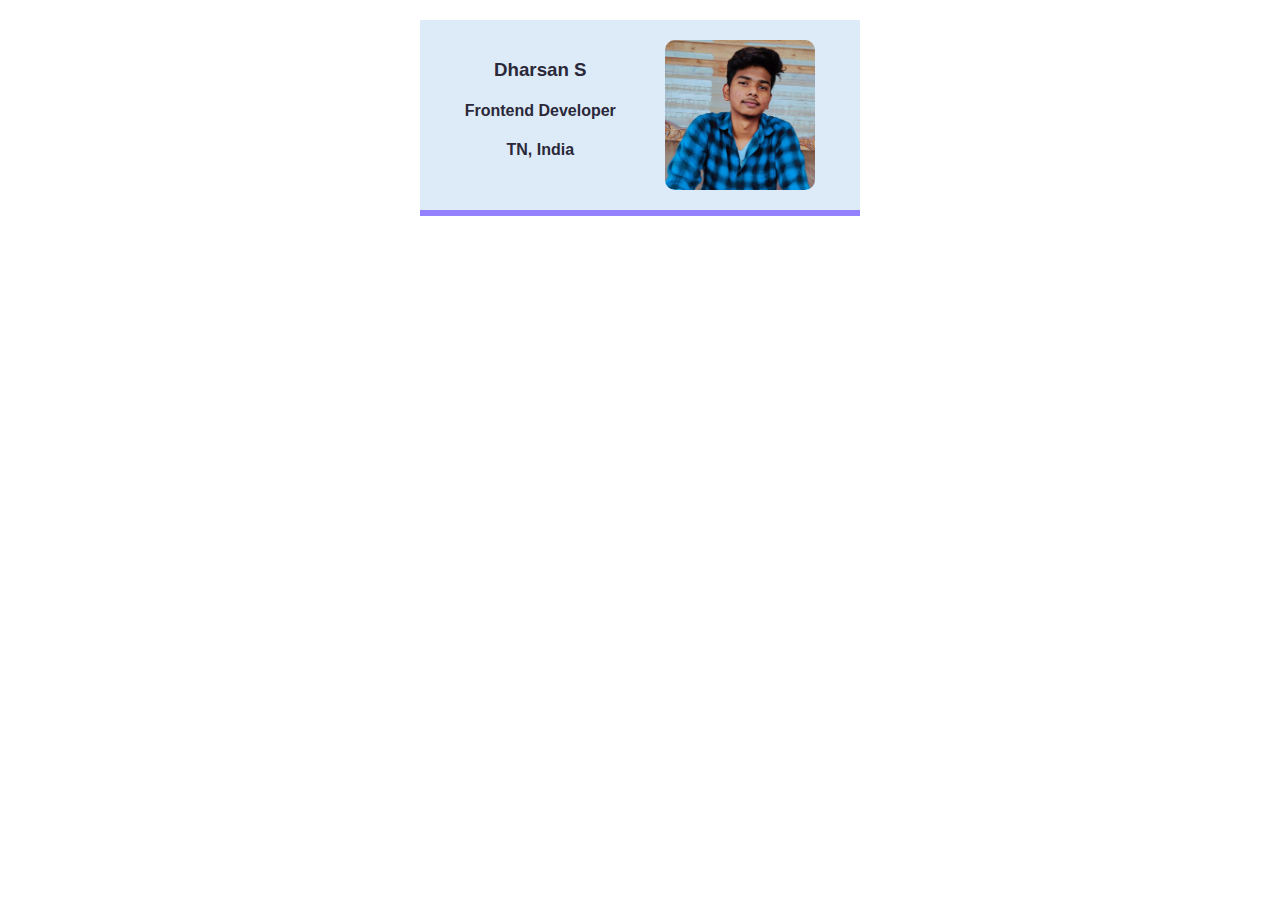
<file: Business card/index.html>
<!doctype html>
<html>
    <head>
        <link rel="stylesheet" href="styles.css">
    </head>
    <body>
        <div class="border">
            <div>
                <h3>Dharsan S</h3>
                <h4>Frontend Developer</h4>
                <h4>TN, India</h4>
            </div>
            <img src="Dharsan.jpg" class="image">

        </div>
    </body>
</html>
</file>
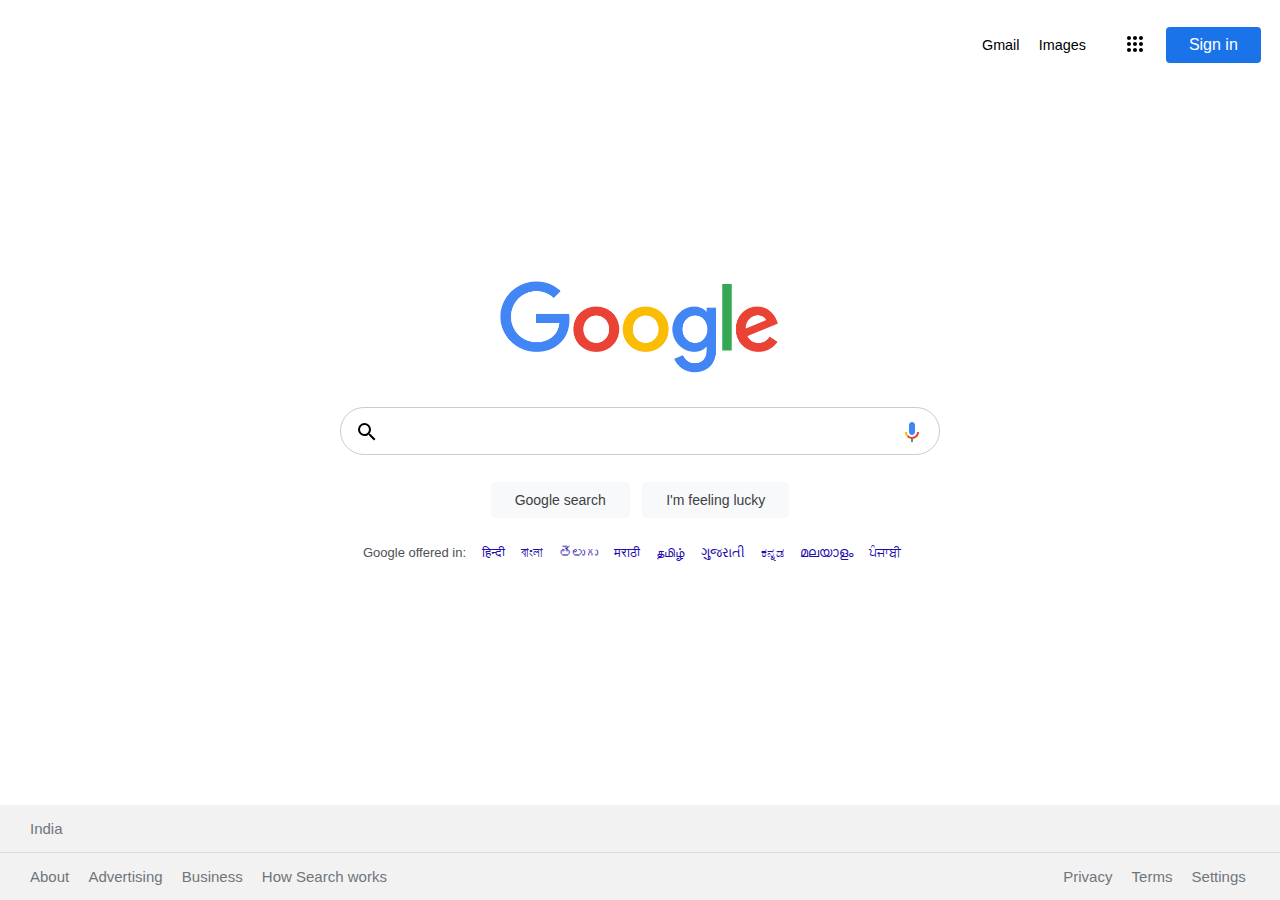
<file: Google clone/index.html>
<!DOCTYPE html>
<html>
  <head>
    <!-- <link rel="stylesheet" href="style.css"> -->
    <link rel="stylesheet" href="./gclong-styles.css" />
  </head>

  <body>
    <header class="header">
      <ul class="header-menu">
        <li class="menu-item"><a href="#">Gmail</a></li>
        <li class="menu-item"><a href="#">Images</a></li>
        <li class="menu-item"><a href="#"><svg class="gb_Ue dots" viewBox="0 0 24 24"><path d="M6 8c1.1 0 2-.9 2-2s-.9-2-2-2-2 .9-2 2 .9 2 2 2zm6 12c1.1 0 2-.9 2-2s-.9-2-2-2-2 .9-2 2 .9 2 2 2zm-6 0c1.1 0 2-.9 2-2s-.9-2-2-2-2 .9-2 2 .9 2 2 2zm0-6c1.1 0 2-.9 2-2s-.9-2-2-2-2 .9-2 2 .9 2 2 2zm6 0c1.1 0 2-.9 2-2s-.9-2-2-2-2 .9-2 2 .9 2 2 2zm4-8c0 1.1.9 2 2 2s2-.9 2-2-.9-2-2-2-2 .9-2 2zm-4 2c1.1 0 2-.9 2-2s-.9-2-2-2-2 .9-2 2 .9 2 2 2zm6 6c1.1 0 2-.9 2-2s-.9-2-2-2-2 .9-2 2 .9 2 2 2zm0 6c1.1 0 2-.9 2-2s-.9-2-2-2-2 .9-2 2 .9 2 2 2z"/></svg></a></li>
        <li class="menu-item"><a href="#"><button class="btn btn-signin">Sign in</button></a></li>
      </ul>
    </header>
    <main class="main-content">
      <img src="google.png" class="content-logo" />
      <div class="main-search">
        <img class="search-icon" src="./assets/google-input-search.svg" alt="google search" />
        <input class="search-input" type="text" />
        <img class="mic-icon" src="./assets/google-input-mic.svg" alt="google mic" />
      </div>
      <div class="search-wrapper">
        <button class="btn btn-search">Google search</button>
        <button class="btn btn-lucky">I'm feeling lucky</button>
      </div>
        <ul class="language-wrapper">
          <li class="language"><a href="#">Google offered in: </a></li>
          <li class="language"><a href="#">हिन्दी</a></li>
          <li class="language"><a href="#">বাংলা</a></li>
          <li class="language"><a href="#">తెలుగు</a></li>
          <li class="language"><a href="#">मराठी</a></li>
          <li class="language"><a href="#">தமிழ்</a></li>
          <li class="language"><a href="#">ગુજરાતી</a></li>
          <li class="language"><a href="#">ಕನ್ನಡ</a></li>
          <li class="language"><a href="#">മലയാളം</a></li>
          <li class="language"><a href="#">ਪੰਜਾਬੀ</a></li>
        </ul>
    </main>
    <footer class="footer">
      <div class="footer-upper">
        <p>India</p>
      </div>
      <ul class="footer-items">
        <div class="f-items-left">
          <li class="f-item"><a href="#">About</a></li>
          <li class="f-item"><a href="#">Advertising</a></li>
          <li class="f-item"><a href="#">Business</a></li>
          <li class="f-item"><a href="#">How Search works</a></li>
        </div>
        <div class="f-items-right">
          <li class="f-item"><a href="#">Privacy</a></li>
          <li class="f-item"><a href="#">Terms</a></li>
          <li class="f-item"><a href="#">Settings</a></li>
        </div>
      </ul>
    </footer>
  </body>
</html>
</file>
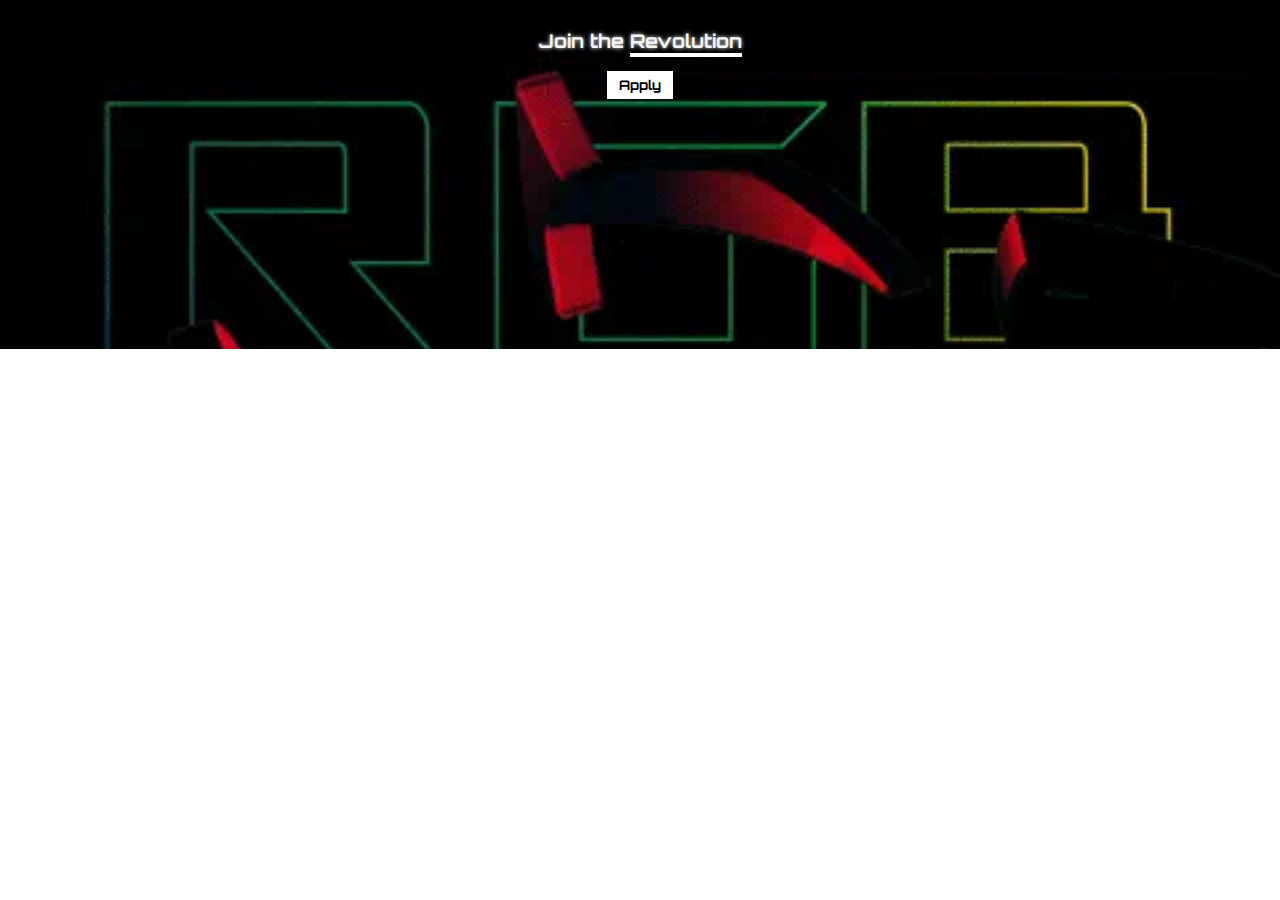
<file: PC site/index.html>
<!DOCTYPE html>
<html>
    <head>
        <link rel="stylesheet" href="styles.css">
        <link rel="preconnect" href="https://fonts.googleapis.com">
    <link rel="preconnect" href="https://fonts.gstatic.com" crossorigin>
    <link href="https://fonts.googleapis.com/css2?family=Orbitron&display=swap" rel="stylesheet">
    </head>
    <body>
        <div class="image">
            <h3 class="title">Join the <span class="underline">Revolution</span></h3>
            <button class="btn">Apply</button>
        </div>
    </body>
</html>
</file>
<file: Business card/styles.css>
body {
    margin: 20px;
    font-family: Verdana, Geneva, Tahoma, sans-serif;
}

.image {
    width: 150px;
    border-radius: 10px;
}

.border {
    display: flex;
    width: 400px;
    margin: 0 auto;
    padding: 20px;
    justify-content: space-around;
    text-align: center;
    background: #ddebf8;
    border-bottom: 6px solid #9381ff;
    color: #2b2839;
}
</file>
<file: Google clone/gclong-styles.css>
* {
    padding: 0;
    margin: 0;
    box-sizing: border-box;
    font-family: "arial", sans-serif;
}

a {
    text-decoration: none;
    color: #000;
    cursor: pointer;
}

a:hover {
    text-decoration: underline;
}

ul {
    list-style: none;
}

.btn {
    padding: 9px 23px;
    border: none;
    border-radius: 4px;
    font-size: 1rem;
    cursor: pointer;
}

.btn-signin {
    background-color: #1a73e8;
    color: #fff;
}

/* Header */

.header {
    display: flex;
    width: 100%;
    height: 10vh;
    align-items: center;
    font-size: 0.9rem;
}

.header-menu {
    margin-left: auto;
    display: flex;
    align-items: center;
}

.header-menu .dots {
    width: 24px;
}

.menu-item {
    margin-right: 1.2rem;
}

.menu-item:nth-child(3) {
    margin-left: 1.1rem;
}
/* Main */

.main-content {
    display: flex;
    flex-direction: column;
    align-items: center;
    justify-content: center;
    height: 70vh;
}

.content-logo {
    margin-top: 2rem;
    margin-bottom: 2rem;
    width: 280px;
}

.main-search {
    display: flex;
    justify-content: space-around;
    max-width: 600px;
    min-width: 550px;
        width: 100%;
    align-items: center;
    border: 1px solid #ccc;
    padding: 5px 10px 3px 14px;
    border-radius: 25px;
    margin-bottom: 1rem;
    transition: all 0.2s ease-in-out;
}

.main-search:hover {
    box-shadow: 0 1px 6px rgb(32 33 36 / 28%);
    border: 1px solid rgba(223, 225, 229, 0);
}

.search-icon {
    width: 24px;
    height: 24px;
}

.search-input {
    border: none;
    width: 90%;
    padding: 5px;
    margin: 0 5px;
    font-size: 1rem;
        padding: 10px;
}

.search-input:focus {
    outline: none;
}

.mic-icon {
    width: 24px;
    height: 24px;
    margin-right: 5px;
}

.btn-search {
    background-color: #f8f9fa;
    border: 1px solid #f8f9fa;
    color: #3c4043;
    font-size: 14px;
    margin: 11px 4px;
    text-align: center;
    cursor: pointer;
}

.btn-search:hover {
    box-shadow: 0 1px 1px rgb(0 0 0 / 10%);
    background-color: #f8f9fa;
    border: 1px solid #dadce0;
    color: #202124;
}

.btn-lucky {
    background-color: #f8f9fa;
    border: 1px solid #f8f9fa;
    color: #3c4043;
    font-size: 14px;
    margin: 11px 4px;
    text-align: center;
    cursor: pointer;
}

.btn-lucky:hover {
    box-shadow: 0 1px 1px rgb(0 0 0 / 10%);
    background-color: #f8f9fa;
    border: 1px solid #dadce0;
    color: #202124;
}
.language-wrapper {
    display: flex;
    font-size: 13px;
    margin-top: 1rem;
}

.language {
    margin-right: 1rem;
    color: #1a73e8;
}

.language:nth-child(1) a {
    color: #4d5156;
    text-decoration: none;
}

.language a {
    color: #1a0dab;
}

/* Footer */

.footer {
    position: fixed;
    bottom: 0;
    width: 100%;
    background: #f2f2f2;
    color: #70757a;
    font-size: 15px;
}

.footer-upper {
    padding: 15px;
    padding-left: 30px;
    border-bottom: 1px solid #dadce0;
}

.footer-items {
    padding: 15px;
    padding-left: 30px;
    display: flex;
    justify-content: space-between;
}

.f-items-left {
    display: flex;
    justify-content: space-between;
}

.f-items-right {
    display: flex;
    justify-content: space-between;
}

.f-item {
    margin-right: 1.2rem;
}

.f-item a {
    color: #70757a;
}
</file>
<file: PC site/styles.css>
body {
    margin: 0;
    font-family: 'Orbitron', sans-serif;
    color: whitesmoke;
}

.image {
    background: url("rog.webp");
    background-size: cover;
    padding: 10px 0px 250px 0px;
    text-align: center;

}

.title {
    text-shadow: 0px 0px 4px white;
}

.btn {
    padding: 6px 12px;
    background: white;
    border: none;
    font-family: 'Orbitron', sans-serif;
    font-weight: bolder;
}

.underline {
    border-bottom: 4px solid white;
}
</file>
